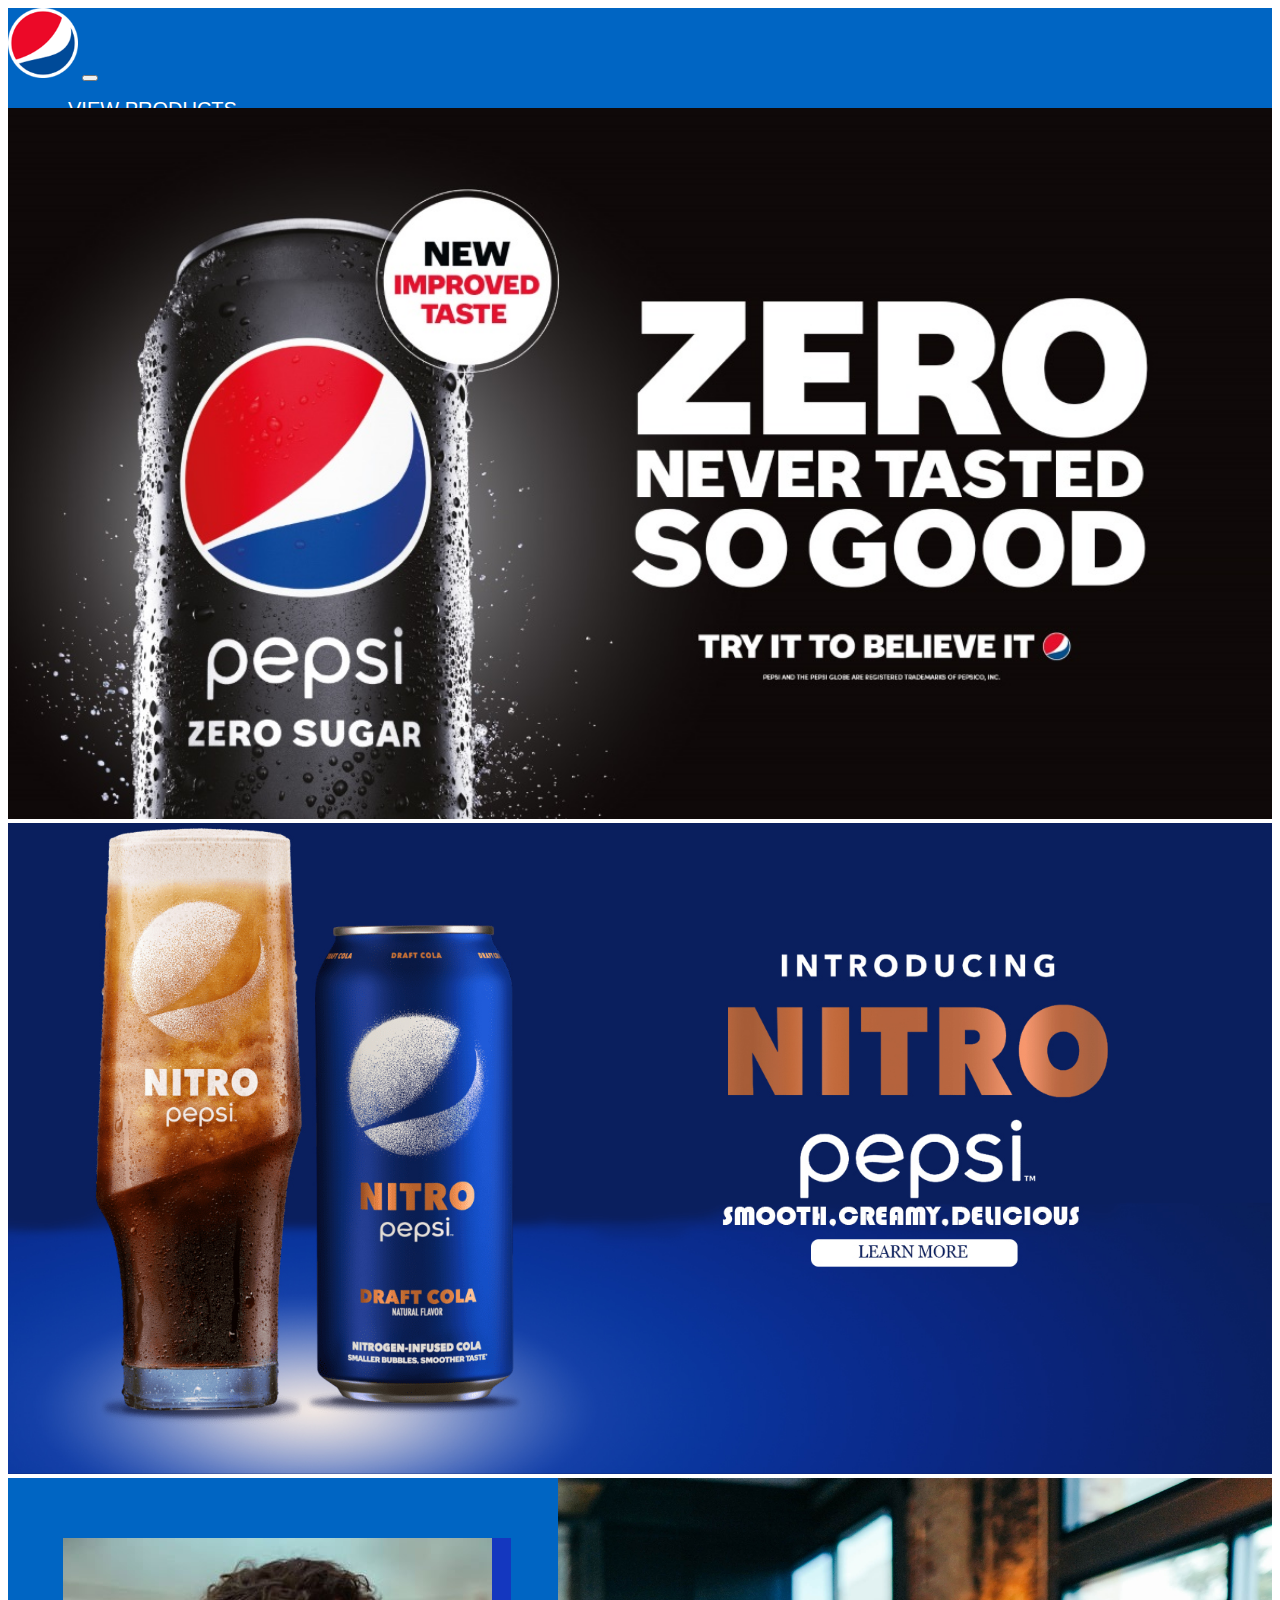
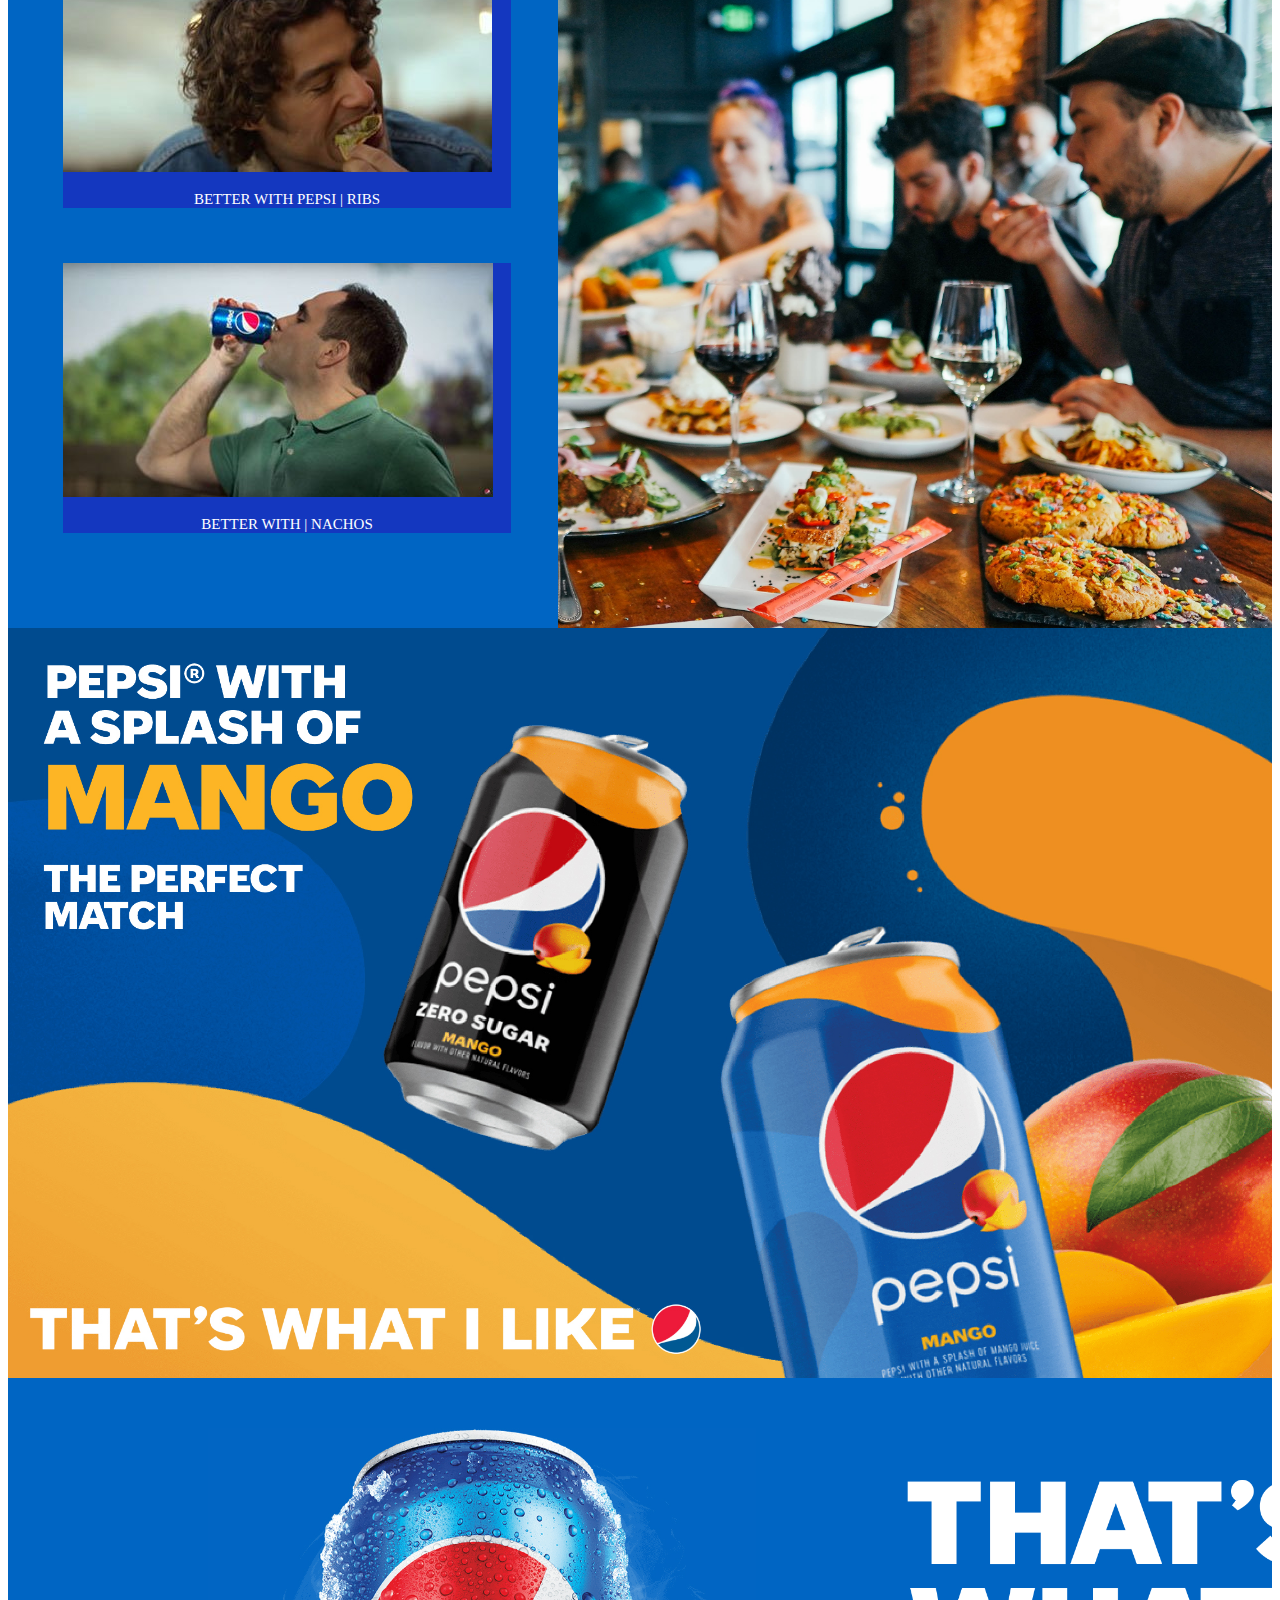
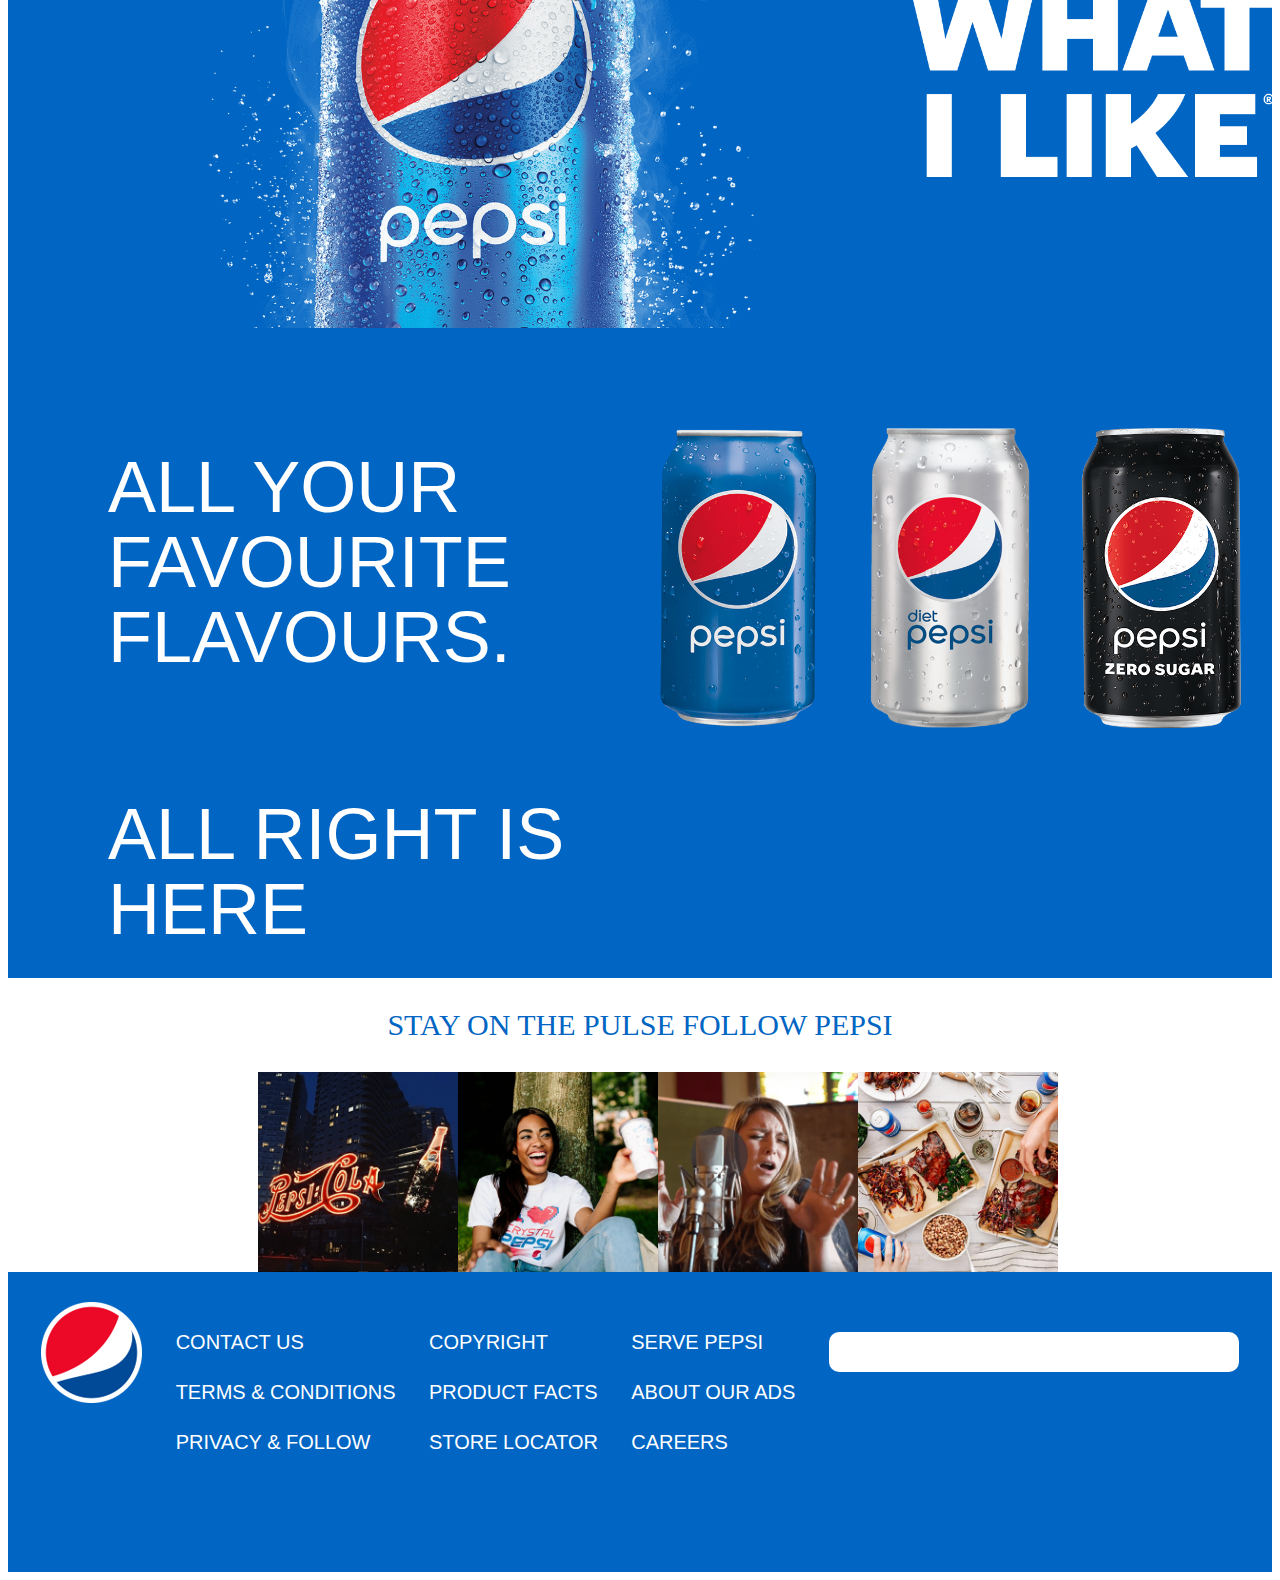
<file: pepsi proper/index.html>
<!DOCTYPE html>
<html lang="en">

<head>
    <meta charset="UTF-8">
    <meta http-equiv="X-UA-Compatible" content="IE=edge">
    <meta name="viewport" content="width=device-width, initial-scale=1.0">
    <title>Pepsi</title>
    <link rel="stylesheet" href="style.css">
    <link href="https://cdn.jsdelivr.net/npm/bootstrap@5.3.0-alpha1/dist/css/bootstrap.min.css" rel="stylesheet"
        integrity="sha384-GLhlTQ8iRABdZLl6O3oVMWSktQOp6b7In1Zl3/Jr59b6EGGoI1aFkw7cmDA6j6gD" crossorigin="anonymous">
</head>

<body>
    <div class="parent">
        <nav class="navbar navbar-expand-lg bg-body-tertiary">
            <div id="nav" class="container-fluid">
                <a class="navbar-brand" href="#"><img class="log" height="70px" src="img/logo-large.png" alt=""></a>
                <button class="navbar-toggler" type="button" data-bs-toggle="collapse" data-bs-target="#navbarNav"
                    aria-controls="navbarNav" aria-expanded="false" aria-label="Toggle navigation">
                    <span class="navbar-toggler-icon"></span>
                </button>
                <div class="collapse navbar-collapse" id="navbarNav">
                    <ul class="navbar-nav">
                        <li class="nav-item">
                            <a class="nav-link active" id="nav-text" aria-current="page" href="#">VIEW PRODUCTS</a>
                        </li>
                        <li class="nav-item">
                            <a class="nav-link" id="nav-text" href="#">WHAT'S NEW</a>
                        </li>
                        <li class="nav-item">
                            <a class="nav-link" id="nav-text" href="#">NEWSLETTER</a>
                        </li>
                        <li class="nav-item">
                            <a class="nav-link disabled" id="nav-text">CONTACT US</a>
                        </li>
                    </ul>
                </div>
            </div>
        </nav>


        <div class="front">
            <img src="img/Pepsi_Zero_Sugar_Reformulation.jpg" class="front-img" alt="">
        </div>
        <div class="front-2">
            <img src="img/Img2.jpg" class="img-2" alt="">
        </div>


        <div class="front-3">
            <div class="blue">
                <div class="card" id="cards">
                    <img src="img/Thumbnail.jpg" id="card-img" class="card-img-top" alt="...">
                    <div class="card-body">
                        <p class="card-text">BETTER WITH PEPSI | RIBS</p>
                    </div>
                </div>
                <div class="card" id="cards">
                    <img src="img/Thumbnail_2.jpg" id="card-img" class="card-img-top" alt="...">
                    <div class="card-body">
                        <p class="card-text">BETTER WITH | NACHOS</p>
                    </div>
                </div>
            </div>
        </div>


        <div class="front-4">
        </div>


        <div class="front-5">
            <div class="img-front-5">
                <img src="img/twil-can.jpg" class="img-5" alt="">
            </div>
            <div class="text-front-5">
                <img src="img/twil-header-dt.png" class="img-5a" alt="">
            </div>
        </div>

        <div class="parent-three-cans">
            <div class="a3-cans-text">
                <p class="cans-text">ALL YOUR FAVOURITE FLAVOURS.</p>
                <p class="cans-text">ALL RIGHT IS HERE</p>
                <p class="para-text">
                    Pepsi. Diet Pepsi. Pepsi Zero Sugar. The gang’s all here. Compare flavors, get nutritional facts and
                    check out ingredients for all our Pepsi products.
                </p>
            </div>
            <div class="three-cans">
                <img src="img/can-pepsi.png" class="tin-can" alt="">
                <img src="img/Diet-Pepsi-v2_12oz.png" class="tin-can" alt="">
                <img src="img/can-pepsi-zero-sugar.png" class="tin-can" alt="">
            </div>
        </div>
        <div class="end">
            <p class="endp">
                STAY ON THE PULSE FOLLOW PEPSI
            </p>
            <div class="links">
                <div class="res">
                    <img class="link-img" src="img/social-twitter.png" alt="">
                    <img class="link-img" src="img/social-instagram.png" alt="">
                </div>
                <div class="res">
                    <img class="link-img" src="img/social-youtube.png" alt="">
                    <img class="link-img" src="img/social-facebook.png" alt="">
                </div>
            </div>
        </div>
        <div class="end2">
            <div class="end1">
            <img src="img/logo-large.png" alt="">
            </div>
            <div class="end1">
                <p>CONTACT US</p>
                <p>TERMS & CONDITIONS</p>
                <p>PRIVACY & FOLLOW</p>
            </div>
            <div class="end1">
                <p>COPYRIGHT</p>
                <P>PRODUCT FACTS</P>
                <P>STORE LOCATOR</P>
            </div>
            <div class="end1">
                <p>SERVE PEPSI</p>
                <p>ABOUT OUR ADS</p>
                <p>CAREERS</p>
            </div>
            <div class="end1">
                <div class="btn2">
                    <p>SUBSCRIBE TO NEWSLETTER</p>
                </div>
    
            </div>
    
        </div>
    









    </div>

    </div>
</body>

</html>
</file>
<file: pepsi proper/style.css>
#nav {
    background-color: #0065c3;
    height: 100px;
}

#nav-text {
    color: white;
    font-size: 20px;
    font-family: 'Franklin Gothic Medium', 'Arial Narrow', Arial, sans-serif;
    margin-left: 20px;
}

.front-img {
    width: 100%;
}

.img-2 {
    width: 100%;
}

.front-3 {
    background-image: url(img/food.jpg);
    height: 750px;
    background-size: cover;
}

.blue {
    background-color: #0065c3;
    height: 750px;
    width: 550px;
    padding-top: 5px;
}

#cards {
    background-color: #1437bf;
    border-radius: 0px;
    margin-left: 10%;
    width: 28em;
    margin-top: 10%;
}

#card-img {
    border-radius: 0px;
}

.card-text {
    color: white;
    font-size: 15px;
    text-align: center;
}

.front-4 {
    background-image: url(img/bg-1-desktop@2x\ complete.jpg);
    background-color: #0065c3;
    height: 750px;
    background-size: cover;
}

.front-5 {
    background-color: #0065c3;
    height: 550px;
    display: flex;
}

.img-5 {
    margin-top: 50px;
    height: 500px;
    margin-left: 200px;
}

.img-5a {
    margin-top: 100px;
    height: 300px;
    margin-left: 150px;
}

.parent-three-cans {
    background-color: #0065c3;
    height: 650px;
    display: flex;
}

.three-cans {
    display: flex;
}

.a3-cans-text {
    width: 600px;
}

.cans-text {
    color: white;
    font-size: 72px;
    font-family: 'Segoe UI', Tahoma, Geneva, Verdana, sans-serif;
    font-weight: 500;
    margin-left: 100px;
    padding-top: 50px;
    line-height: 75px;
}

.tin-can {
    height: 300px;
    margin-left: 50px;
    margin-top: 100px;
}

.para-text {
    color: white;
    font-size: 20px;
    width: 500px;
    margin-left: 100px;
}

.links {
    display: flex;
    margin-left: 250px;
}

.res {
    display: flex;
}

.end2>p {
    color: #0065c3;
    font-size: 40px;
    text-align: center;
    font-family: Impact, Haettenschweiler, 'Arial Narrow Bold', sans-serif;
}

.link-img {
    height: 200px;
}
.end2 {
    background-color: #0065c3;
    height: 300px;
    display: flex;
    justify-content: space-evenly;
}

.end1 {
    margin-top: 30px;
}

.end1>p {
    color: white;
    font-size: 20px;
    font-family: Arial, Helvetica, sans-serif;
    margin-top: 30px;
    transition: all .4s ease;
    line-height: 20px;
}

.end1>p:hover {
    color: #fbff00;
}

.btn2 {
    background-color: white;
    border: 5px solid white;
    border-radius: 10px;
    height: 30px;
    width: 400px;
    margin-top: 30px;
    transition: all .5s ease;
}

.btn2>p {
    color: #ffffff;
    font-size: 20px;
    margin-top: 2px;
    margin-left: 20px;
    transition: all .5s ease;
}
.btn2:hover {
    border-color: #ffffff;
    background-color: #0065c3;
}
.endp{
    font-size: 30px;
    color: #0065c3;
    text-align: center;
}
@media only screen and (max-width:1200px) {
    .front-4 {
        background-color: #0065c3;
        background-image: url(img/bg-1-desktop@2x\ complete.jpg);
        height: 650px;
        background-size: cover;
    }

    .front-5 {
        background-color: #0065c3;
        height: 850px;
        display: block;
    }

    .img-5 {
        margin-top: 50px;
        height: 400px;
        margin-left: 20%;
    }

    .img-5a {
        margin-top: 100px;
        height: 200px;
        margin-left: 25%;
    }

    .parent-three-cans {
        display: block;
        height: 1050px;
    }

    .tin-can {
        height: 250px;
        margin-left: 150px;
    }

    .links {
        margin-left: 200px;
    }

    .para-text {
        margin-left: 20%;
        text-align: center;
    }

    .a3-cans-text {
        margin-left: 20%;
        text-align: center;
    }

    .link-img {
        height: 150px;
    }
}

@media only screen and (max-width:900px) {
    .front-4 {
        background-color: #0065c3;
        background-image: url(img/bg-1-tablet@2x\ complete.jpg);
        height: 1650px;
        background-size: cover;
    }

    .parent-three-cans {
        display: block;
        height: 950px;
    }

    .tin-can {
        height: 180px;
        margin-left: 100px;
    }

    .para-text {
        margin-left: 5%;
        text-align: center;
        font-size: 20px;
    }

    .a3-cans-text {
        margin-left: 5%;
        text-align: center;
        padding-top: 50px;
    }

    .cans-text {
        font-size: 40px;
        text-align: center;
    }
    .links{
        margin-left: 200px;
        display: block;
    }
    .res{
        display: block;
    }
    .end2{
        display: block;
        height: 700px;
        text-align: center;
    }
    .btn2{
        margin-left: 20%;
    }
}

@media only screen and (max-width:600px) {
    .blue {
        width: 400px;
        height: 600px;
    }

    #card-img {
        border-radius: 0px;
        width: 350px;

    }

    .front-3 {
        background-image: url(img/food.jpg);
        height: 750px;
        background-size: contain;
    }

    .card-text {
        color: white;
        font-size: 15px;
        text-align: center;
    }

    #cards {
        background-color: #1437bf;
        border-radius: 0px;
        margin-left: 5%;
        margin-top: 10%;
    }

    .front-4 {
        background-color: #0065c3;
        background-image: url(img/bg-1-tablet@2x-xs.jpg);
        height: 1650px;
        background-size: cover;
    }

    .front-5 {
        background-color: #0065c3;
        height: 650px;
        display: block;
    }

    .img-5 {
        margin-top: 50px;
        height: 280px;
        margin-left: 15%;
    }

    .img-5a {
        margin-top: 50px;
        height: 180px;
        margin-left: 20%;
    }

    .parent-three-cans {
        display: block;
        height: 450px;
        width: 100%;
        padding-top: 20px;
        background-color: #0065c3;
    }

    .tin-can {
        height: 150px;
        margin-left: 50px;
    }

    .para-text {
        margin-left: 1%;
        font-size: 12px;
        width: 200px;
    }

    .a3-cans-text {
        margin-left: 3%;
        text-align: center;
        padding-top: 20px;
    }

    .cans-text {
        margin-left: 2%;
        font-size: 30px;
        width: 200px;
        line-height: 30px;
    }
    .three-cans{
        display: none;
    }
}

@media only screen and (max-width:400px) {
    .blue {
        height: 560px;
        width: 310px;
    }

    .front-3 {
        background-image: url(img/food.jpg);
        height: 700px;
        background-size: contain;
    }

    #cards {
        margin-left: 10%;
        width: 250px;

    }

    #card-img {
        width: 250px;
    }

    .front-5 {
        background-color: #0065c3;
        height: 600px;
        display: block;
    }

    .img-5 {
        margin-top: 50px;
        height: 200px;
        margin-left: 15%;
    }

    .img-5a {
        margin-top: 50px;
        height: 150px;
        margin-left: 20%;
    }

    .three-cans {
        display: none;
    }

    /* .parent-three-cans {} */

}

@media only screen and (max-width:300px) {
    .blue {
        width: 300px;
        height: 600px;
    }

    .front-3 {
        background-image: url(img/food.jpg);
        height: 700px;
        background-size: contain;
    }

    #cards {
        margin-left: 10%;
        width: 250px;

    }

    #card-img {
        width: 250px;
    }

    .front-5 {
        background-color: #0065c3;
        height: 450px;
        display: block;
    }

    .img-5 {
        margin-top: 50px;
        height: 200px;
        margin-left: 10%;
    }

    .img-5a {
        margin-top: 50px;
        height: 100px;
        margin-left: 20%;
    }
    .links{
        margin-left: 40px;
    }
}
</file>
